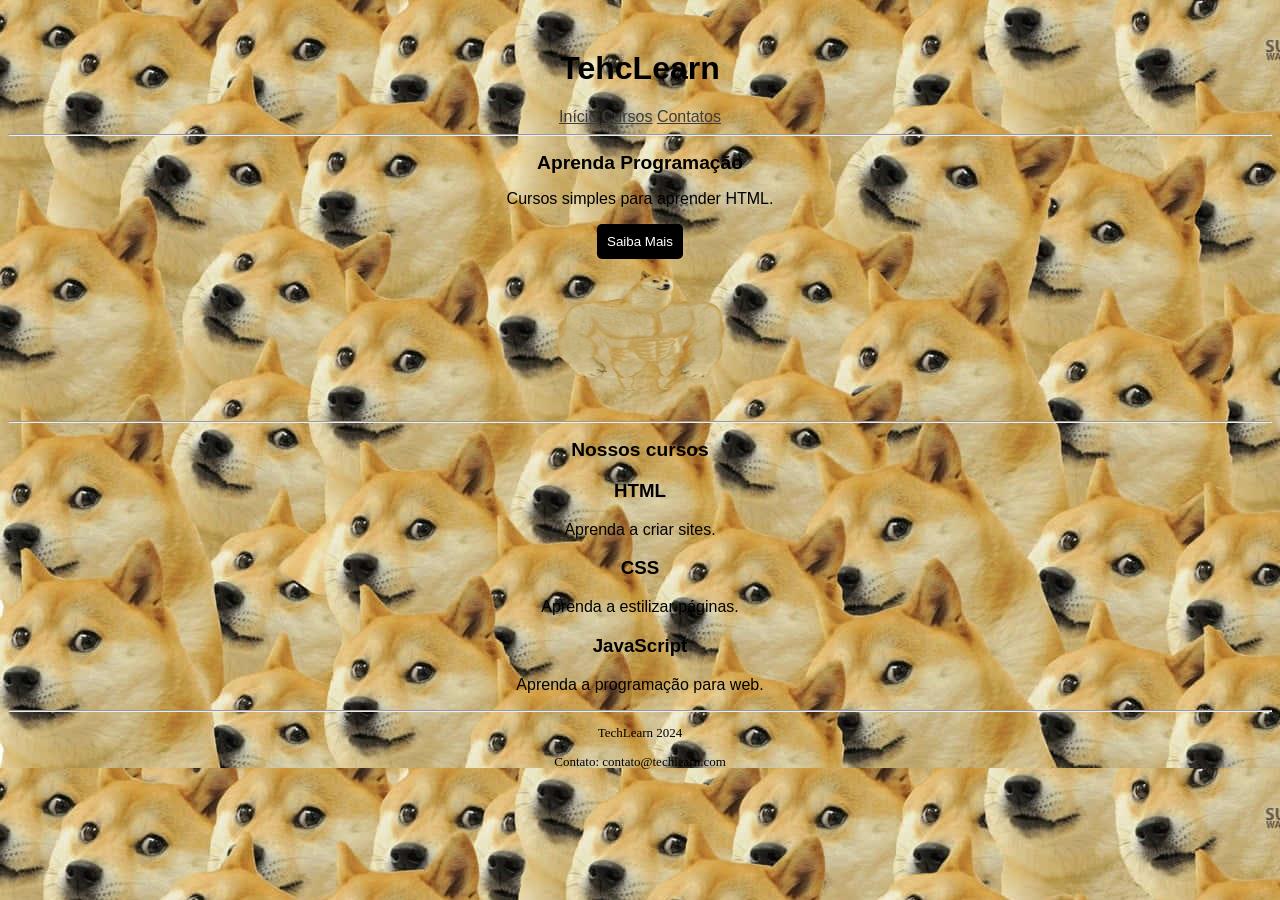
<file: index.html>
<!DOCTYPE html>
<html lang="en">
<head>
    <meta charset="UTF-8">
    <meta name="viewport" content="width=device-width, initial-scale=1.0">
    <title>Document</title>
    <link rel="stylesheet" href="style.css">

</head>
<body background="hachi2.jpg">

    <!--Cabeçalho-->
<header>
    <h1>TehcLearn</h1>

    <nav>
        <a href="index.html">Início</a>
        <a href="cursos.html">Cursos</a>
        <a href="contatos.html">Contatos</a>
    </nav>

    <hr>
</header>

<!--Conteúdo Principal-->
<main>
    <h2>Aprenda Programação</h2>

    <p>
        Cursos simples para aprender HTML.
    </p>

<button>Saiba Mais</button>
<center><img src="hachi.png" width="180" height="150"></center>

<hr>

<h2>Nossos cursos</h2>
<h3>HTML</h3>
<p>Aprenda a criar sites.</p>
<h3>CSS</h3>
<p>Aprenda a estilizar páginas.</p>
<h3>JavaScript</h3>
<p>Aprenda a programação para web.</p>

</main>

<hr>

<!--Rodapé-->
<footer>
    <p>TechLearn 2024</p>

    <p>Contato: contato@techlearn.com</p>

</footer>
    
</body>

</html>
</file>
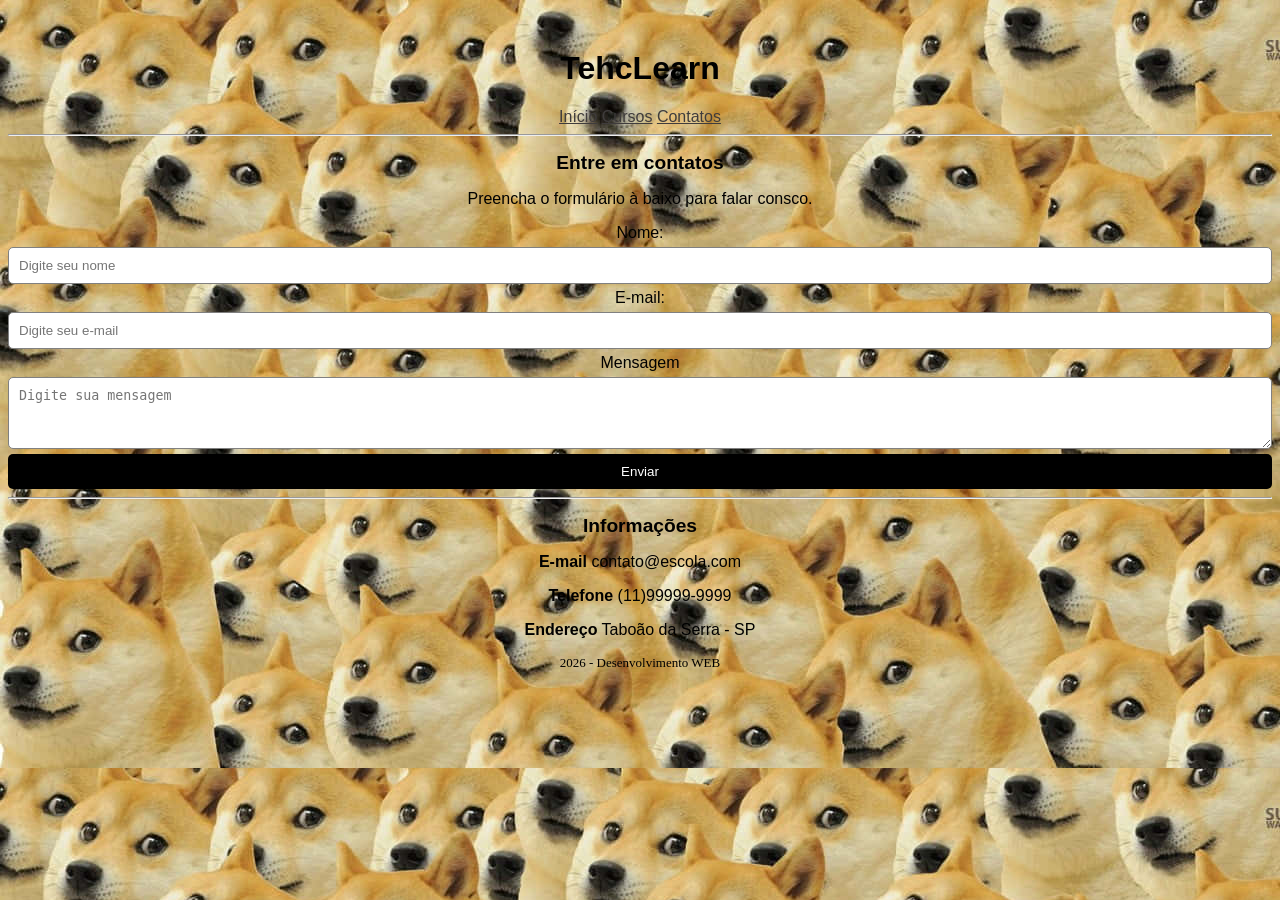
<file: contato.html>
<!DOCTYPE html>
<html lang="en">
<head>
    <meta charset="UTF-8">
    <meta name="viewport" content="width=device-width, initial-scale=1.0">
    <title>Document</title>
    <link rel="stylesheet" href="style.css">

</head>
<body background="hachi2.jpg">

    <!--Cabeçalho-->
<header>
    <h1>TehcLearn</h1>

    <nav>
        <a href="index.html">Início</a>
        <a href="cursos.html">Cursos</a>
        <a href="contatos.html">Contatos</a>
    </nav>

    <hr>
</header>

<main>
    <selection class="contato">
        <h2>Entre em contatos</h2>
        <p>Preencha o formulário à baixo para falar consco.</p>

        <form>
            <label>Nome:</label>
            <input type="text" placeholder="Digite seu nome"
            
            <label>E-mail:</label>  
            <input type="text" placeholder="Digite seu e-mail"

            <label>Mensagem</label>
            <textarea placeholder="Digite sua mensagem"></textarea>

            <button type="submit">Enviar</button>
        </form>
    </selection>
<hr>
    <selection class=info>
        <h2>Informações</h2>
        <p><strong>E-mail</strong> contato@escola.com</p>
        <p><strong>Telefone</strong> (11)99999-9999</p>
        <p><strong>Endereço</strong> Taboão da Serra - SP</p>
    </selection>
</main>

<footer>
    <p>2026 - Desenvolvimento WEB</p>
</footer>

</body>
</html>
</file>
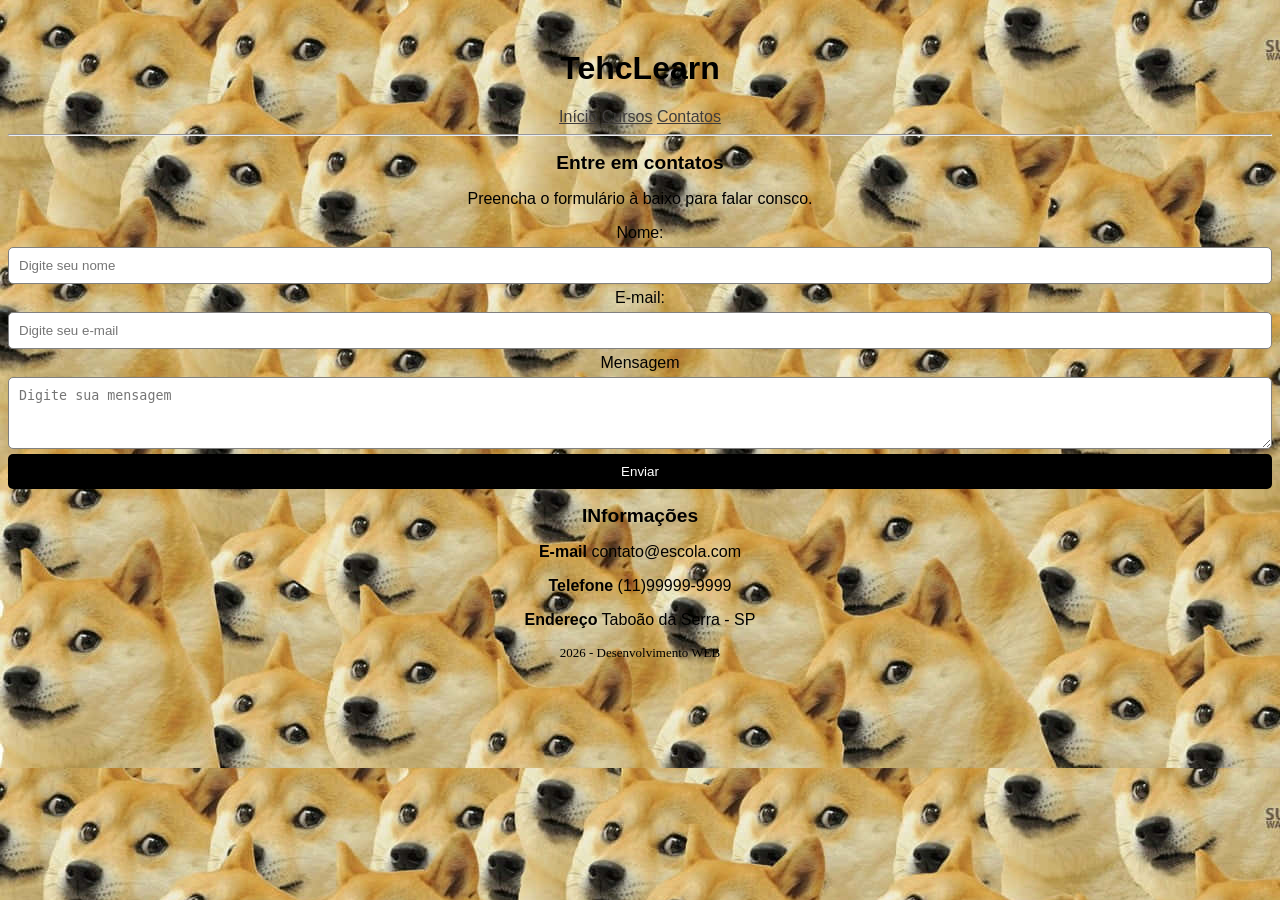
<file: contatos.html>
<!DOCTYPE html>
<html lang="en">
<head>
    <meta charset="UTF-8">
    <meta name="viewport" content="width=device-width, initial-scale=1.0">
    <title>Document</title>
    <link rel="stylesheet" href="style.css">

</head>
<body background="hachi2.jpg">

    <!--Cabeçalho-->
<header>
    <h1>TehcLearn</h1>

    <nav>
        <a href="index.html">Início</a>
        <a href="cursos.html">Cursos</a>
        <a href="contato.html">Contatos</a>
    </nav>

    <hr>
</header>

<main>
    <selection class="contato">
        <h2>Entre em contatos</h2>
        <p>Preencha o formulário à baixo para falar consco.</p>

        <form>
            <label>Nome:</label>
            <input type="text" placeholder="Digite seu nome"
            
            <label>E-mail:</label>  
            <input type="text" placeholder="Digite seu e-mail"

            <label>Mensagem</label>
            <textarea placeholder="Digite sua mensagem"></textarea>

            <button type="submit">Enviar</button>
        </form>
    </selection>

    <selection class=info>
        <h2>INformações</h2>
        <p><strong>E-mail</strong> contato@escola.com</p>
        <p><strong>Telefone</strong> (11)99999-9999</p>
        <p><strong>Endereço</strong> Taboão da Serra - SP</p>
    </selection>
</main>

<footer>
    <p>2026 - Desenvolvimento WEB</p>
</footer>

</body>
</html>
</file>
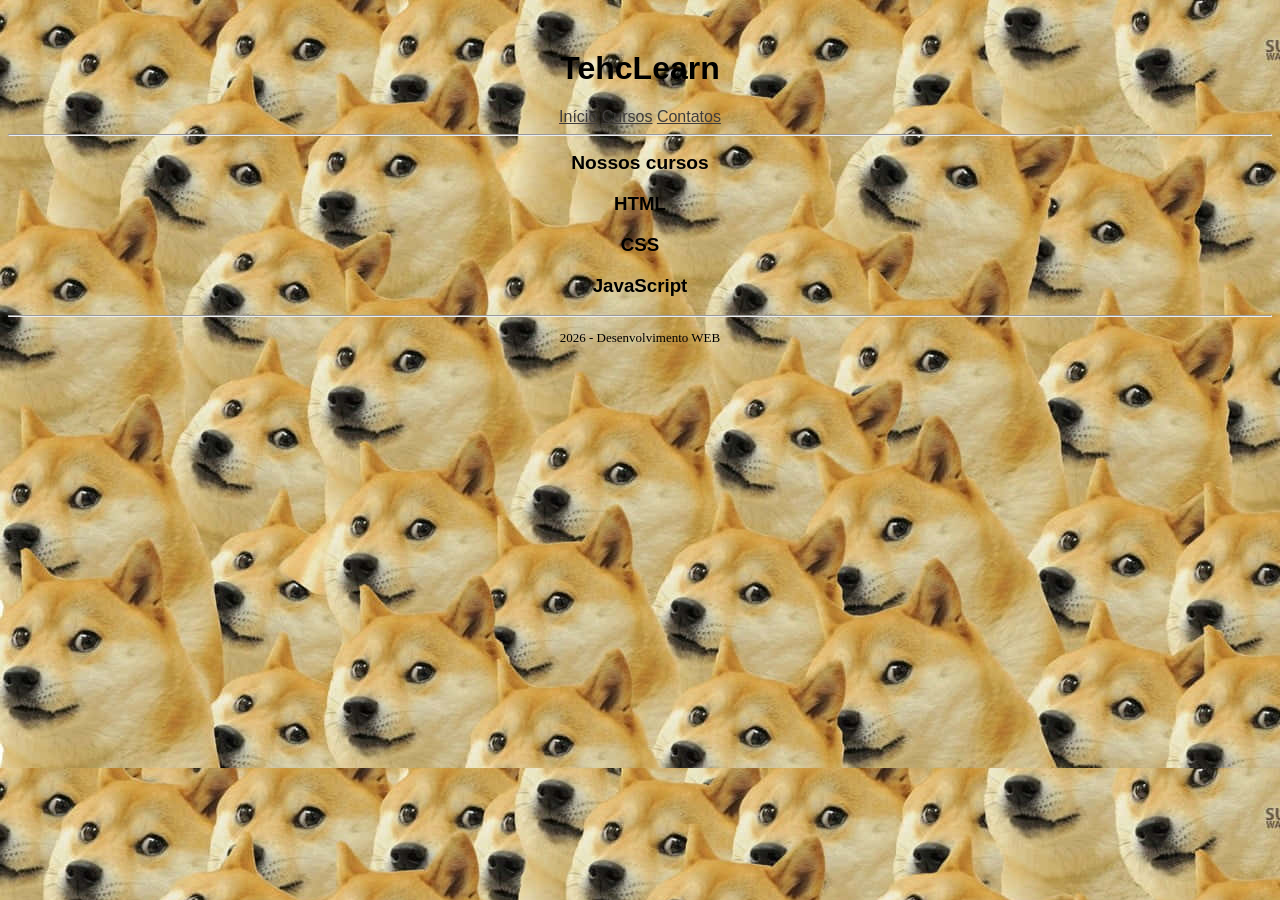
<file: cursos.html>
<!DOCTYPE html>
<html lang="en">
<head>
    <meta charset="UTF-8">
    <meta name="viewport" content="width=device-width, initial-scale=1.0">
    <title>Document</title>
    <link rel="stylesheet" href="style.css">

</head>
<body background="hachi2.jpg">

    <!--Cabeçalho-->
<header>
    <h1>TehcLearn</h1>

    <nav>
        <a href="index.html">Início</a>
        <a href="cursos.html">Cursos</a>
        <a href="contatos.html">Contatos</a>
    </nav>

    <hr>
</header>
    
    <main>
        <h2>Nossos cursos</h2>
        
        <h3>HTML</h3>
        <H3>CSS</H3>
        <h3>JavaScript</h3>
    </main>
    <hr>
    
</body>
</html>

<footer>
    <p>2026 - Desenvolvimento WEB</p>
</footer>
</file>
<file: style.css>
body{
    font-family: Arial, Helvetica, sans-serif;
    text-align: center;
    margin-top: 50px;
}


header{
    color: rgb(0, 0, 0);
}

nav{
    color: yellow;
}

a{
    color: rgb(63, 60, 60);
}

h2{
    color: rgb(0, 0, 0);
     font-family: Verdana, Geneva, Tahoma, sans-serif;
    font-size: larger;
}

h3{
    color: rgb(0, 0, 0);
    font-family: Impact, Haettenschweiler, 'Arial Narrow Bold', sans-serif;
    font-size: 15;
}

.card{ background-color: rgb(191, 225, 236);
}

footer{
    color: rgb(0, 0, 0);
    font-family: Cambria, Cochin, Georgia, Times, 'Times New Roman', serif;
    font-size: small;
}   

button{
    background-color: black;
    color: wheat;
    padding: 10px 20px;
    border: none;
    border-radius: 5px;
    cursor: pointer;
}

form{
    display: flex;
    flex-direction: column;
    gap: 5px;
}

input{
    padding: 10px;
    border: 1px solid gray;
    border-radius: 5px;
}

textarea{
    padding: 10px;
    border: 1px solid gray;
    border-radius: 5px;
    height: 50px;
}

button{
    background-color: black ;
    color: white;
    padding: 10px;
    border: none;
    border-radius: 5px;
    cursor: pointer;
}

button:hover{
    background-color: blue;
}
</file>
